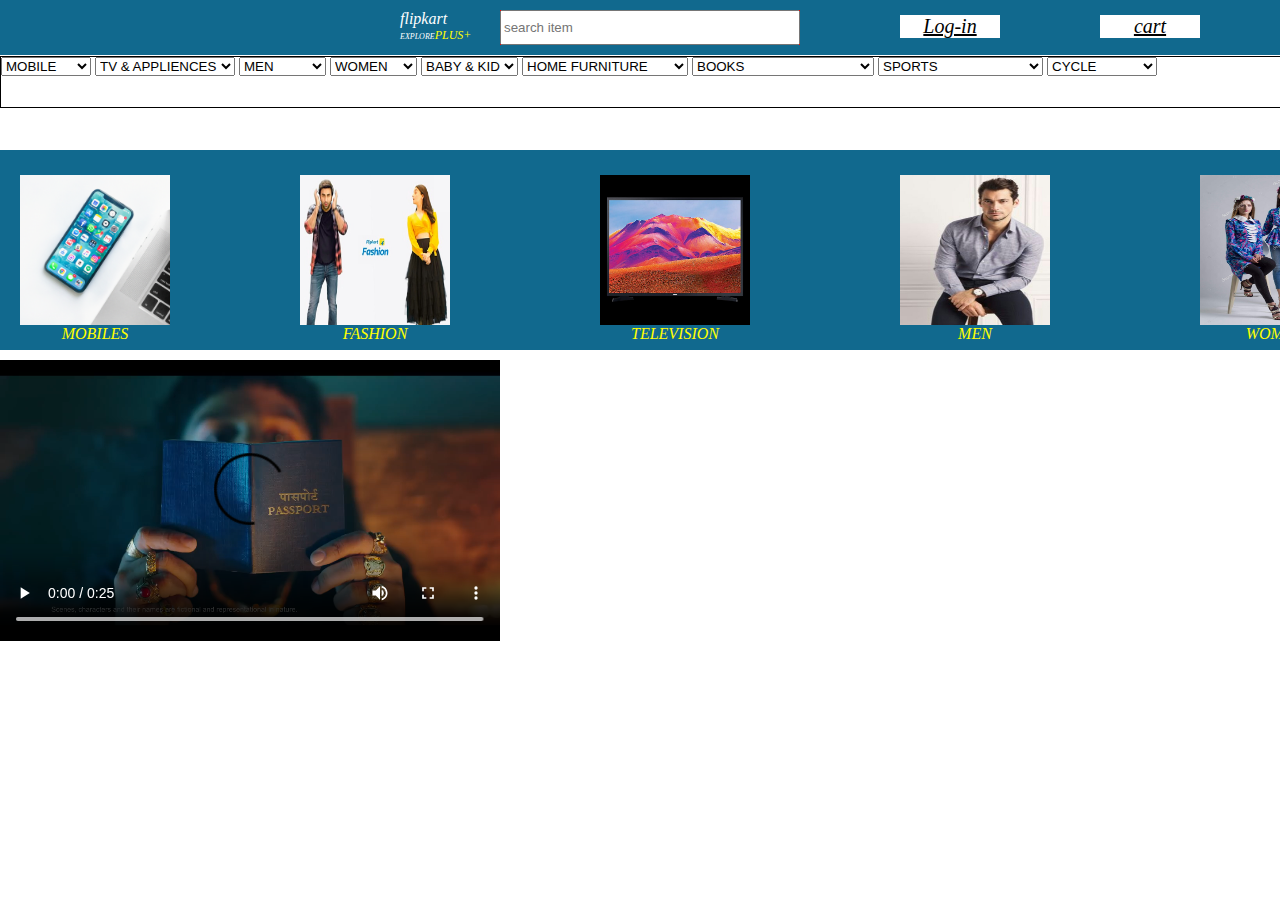
<file: index.html>
<html>
<head>
<title>
flipkart
</title>
<link rel="stylesheet" href="flipkart.css">

</head>
<body>
<div class="wrapper-div">


<div class="fix-div">

<div class="logo-div">

<em><span style="color:white;">flipkart</span></em><br>
<em><span style="font-size:8;color:white;">EXPLORE<span style="color:yellow; font-size:12;">PLUS+<span>

</div>

<div class="search-div">
<input class="search" type="text" placeholder="search item">
</div>

<div class=login-div>
<a class="a" style="font-size:20;"" href="login.html">Log-in</a>
</div>
<div class="cart">
<a class="cart-a" style="font-size:20;" href="cart.html">cart</a>
</div>


</div>
<div class="div-2nd">
<tabel cellspacing="40">
<tr><td><select>
<option><label>MOBILE</label></option>
<option>ONE PLUS</option>
<option>SAMSUNG</option>
<option>MI</option>
<option>REDMI</option>
<option>REALME</option>
</select>
</td>
<td>
<select>
<option><label>TV & APPLIENCES</label></option>
<option>SAMSUNG</option>
<option>LG</option>
<option>MI</option>
<option>MICROMAX</option>
<option>LLOYD</option>
</select>
</td>
<td>
<select>
<option><label>MEN</label></option>
<option> PANTS</option>
<option>SHIRTS</option>
<option>T-SHIRTS</option>
<option>FORMALS</option>
<option>SHOOSE</option>
</select>
</td>
<td>
<select>
<option><label>WOMEN</label></option>
<option> PANTS</option>
<option>SHIRTS</option>
<option>T-SHIRTS</option>
<option>FORMALS</option>
<option>SHOOSE</option>
</select>
</td>
<td>
<select>
<option><label>BABY & KID</label></option>
<option> PANTS</option>
<option>SHIRTS</option>
<option>T-SHIRTS</option>
<option>FORMALS</option>
<option>SHOOSE</option>
</select>
</td>
<td>
<select>
<option><label>HOME FURNITURE</label></option>
<option> TABLES</option>
<option>DINING SET</option>
<option>SOFA</option>
<option>TV TABLE</option>
<option>DECORATION WOODS</option>
</select>
</td>
<td>
<select>
<option><label>BOOKS</label></option>
<option> NOVEL</option>
<option>HOLY BOOKS</option>
<option>STORY BOOKS</option>
<option>COMEDY JOKE BOOKS</option>
<option>HORROR STORY BOOKS</option>
</select>
</td>
<td>
<select>
<option><label>SPORTS</label></option>
<option>SPORTS SHOOES</option>
<option>BOYS SPORTS PANTS</option>
<option>GIRLS SPORTS pants</option>
</select>
</td>
<td>
<select>
<option><label>CYCLE<label></option>
<option>HERO CYCLE</option>
<option>BSA CYCLE</option>
<option>GANG CYCLE</option>
</select>
</td>
</tr>
</div>
<div class="photo-link">
<div class="photo-1">
<a  href="mobile.html"><img class="mobile-photo" height=150 width=150 src="mobile.jpg" alt="mobile-photo"/></a>
<p>MOBILES</p>
</div>
<div class="fashionlogo">
<a href="fashion.html"><img class="fashionlogopic" height=150 width=150 src="fashionlogo.jpeg" alt="fashionlogo"/></a>
<p>FASHION</p>
</div>
<div class="tvlogo">
<a href="televisionpage.html"><img height=150 width=150 src="tvlogo.jpg" alt="tvlogo"></a>
<p> TELEVISION</P>
</div> 
<div class="men">
<a href="men.html"><img class="menimage" height=150 width=150 src="menlogo.jpeg" alt="menimage"/></a>
<p>MEN</p>
</div>

<div class="women">
<a href="women.html"><img class="womenlogo" height=150 width=150 src="womenlogo.jpeg" alt="womenimage"/></a>
<p>WOMEN</P>
</div>
</div>
<div class="videoadd">
<video width="500" controls loop autoplay>
    <source src="flipkartadd1.mp4" type="video/mp4">
</div>






</body>
</html>
</file>
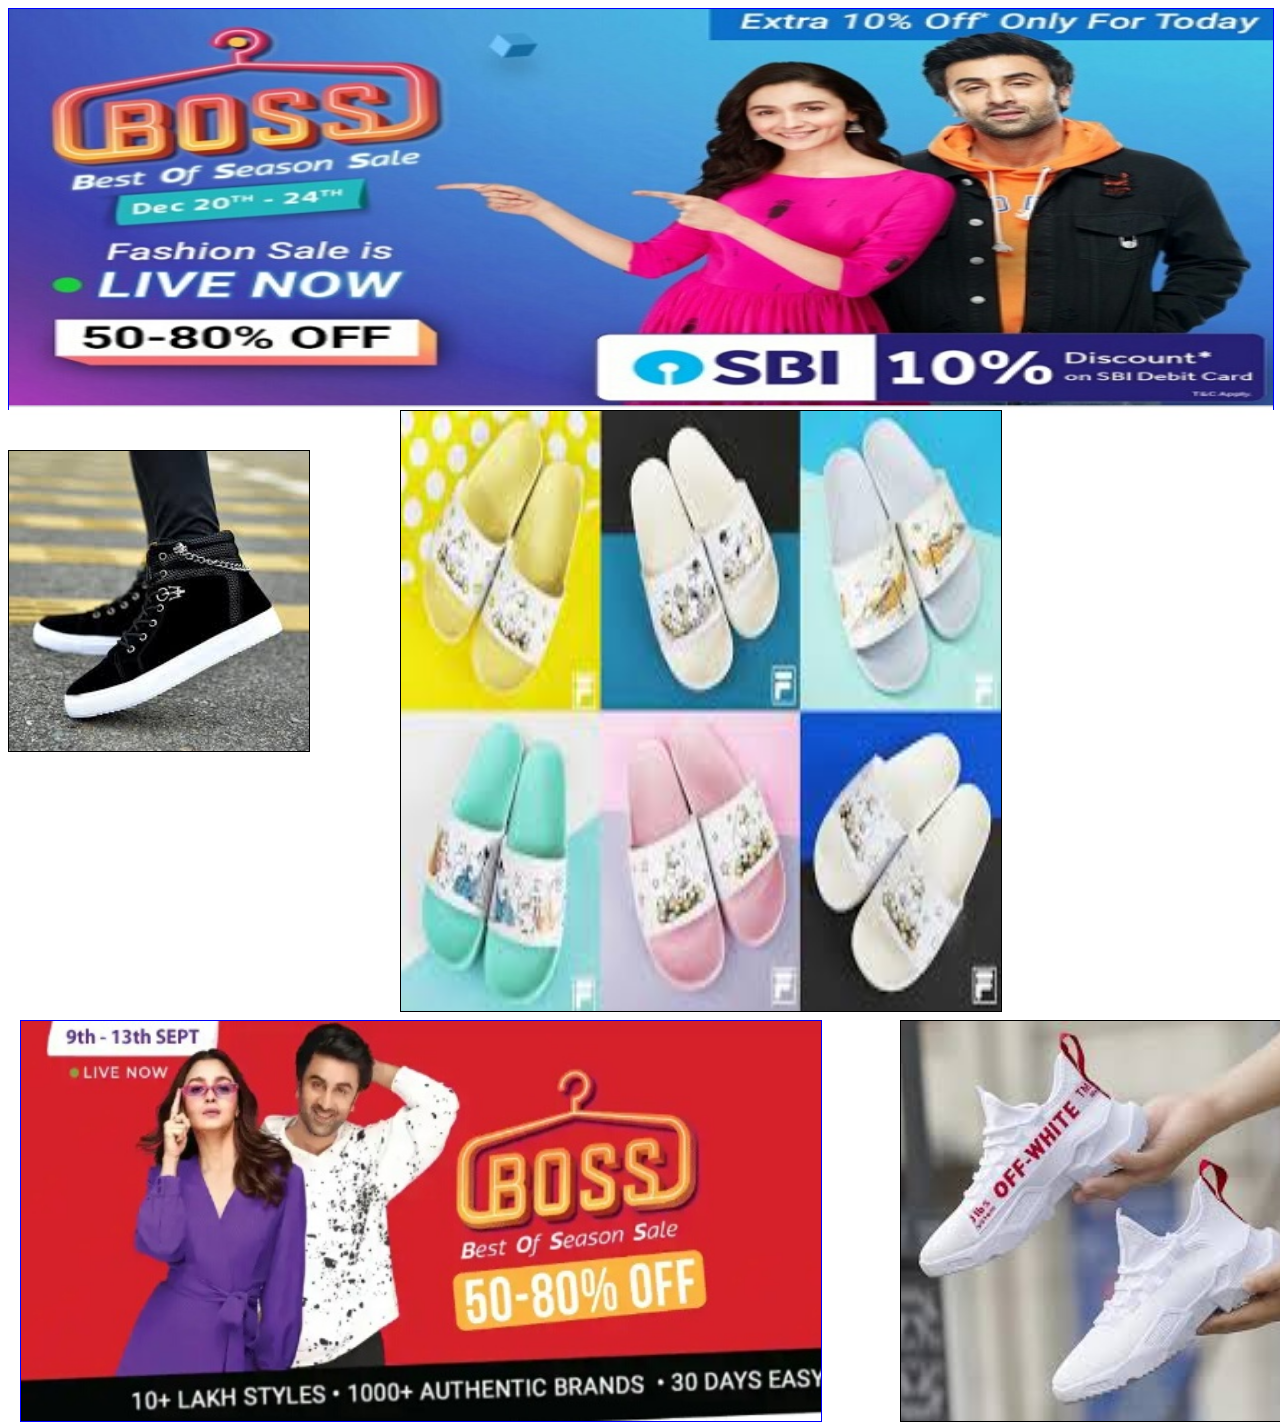
<file: fashion.html>
<html>
<head>
<title>
fashionpage
</title>
<style>
.add1{
    height:400;
    width:100%;
    border:solid 1px blue;


}
.body{
    margin-top:0;
}
.photo1{
    height:300;
    width:300;
    border:solid 1px black;
    position:absolute;
    top:450;
}
.photo2{
    height:600;
    width:600;
    border:solid 1px black;
    position:absolute;
    left:400;
}
.photo3{
    height:400;
    width:400;
    border:solid 1px black;
    position:absolute;
    top:1020;
    left:900;
    }
    .photoadd2{
        height:400;
        width:800;
        border:solid 1px blue;
        position:absolute;
        top:1020; 
        left:20;
    }


</style>
</head>
<body>
<div class=add1>
<img height=410 width=100% src="fashionadd1.jpeg" alt="fashion-add">
</div>
<div class="photo1">
<img height=300 width=300 src="photo1.jpg" alt="photoshooes">
</div>
<div class="photo2">
<img height=600 width=600 src="photo2.jpg" alt="fashionphoto">
</div>

<div class="photo3">
<img height=400 width=400 src="photo3.jpg" alt="fashionphoto">
</div>

<div class="photoadd2">
<img height=400 width=800 src="photoadd2.jpeg" alt="fashionadd">

</div>


</body>
</html>
</file>
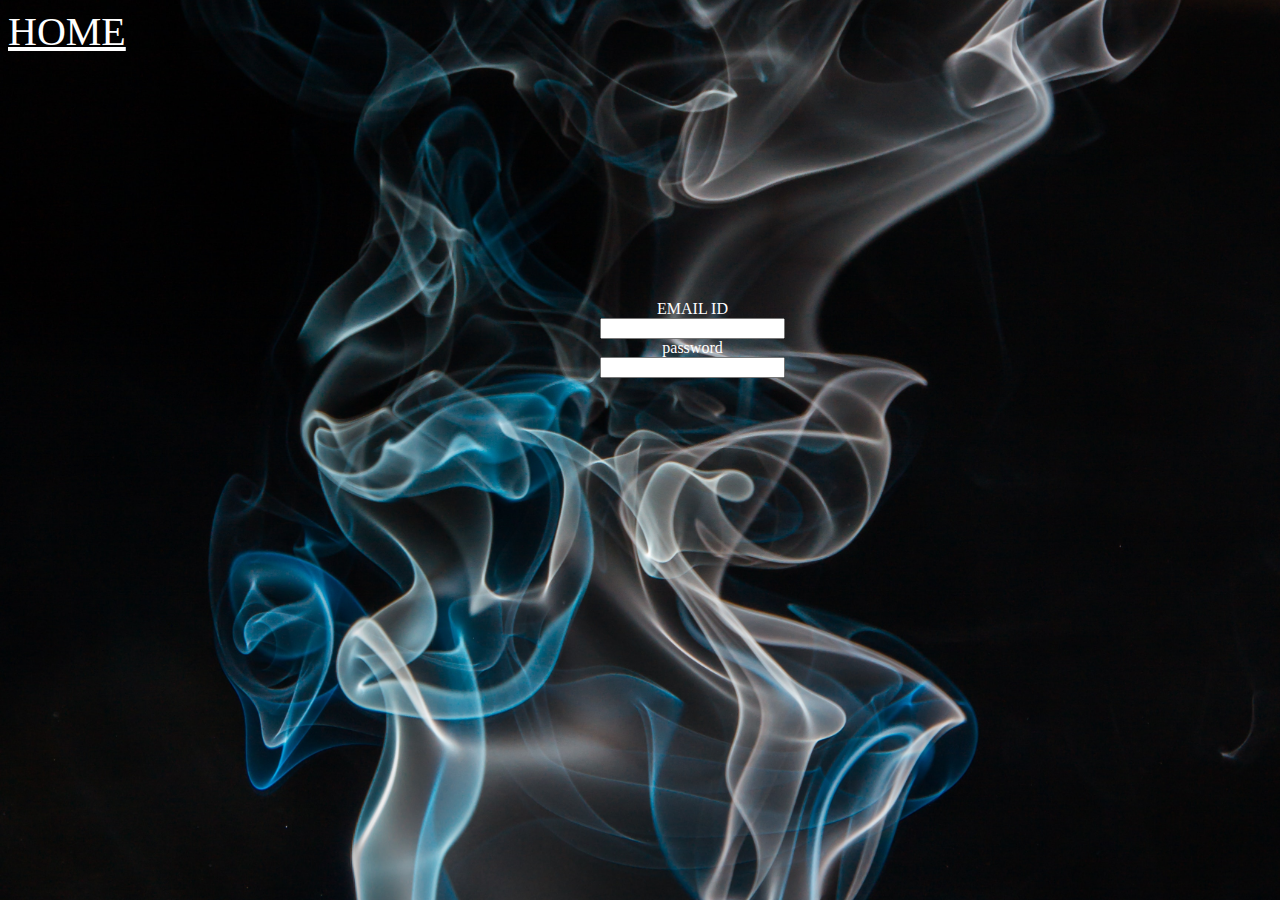
<file: login.html>
<html>
<head>
<title>
login page</title>
<style>
body{
 background-image:url('login-image.jpg');
 background-size:cover;
}
.div{

    position:absolute;
    left:600;
    top:300;

}
a:hover{
    background-color:green;
}
</style>
</head>
<body>
<center>
<div class="div">
<label style="color:white;">EMAIL ID</label><br>
<input type="text" name="email.id" ><br>
<label style="color:white;" >password</label><br>
<input type="password" name="password">
</div>
</center>
<a style="font-size:40; color:white;"href="flipkart.html">HOME</a> 

</body>
</html>
</file>
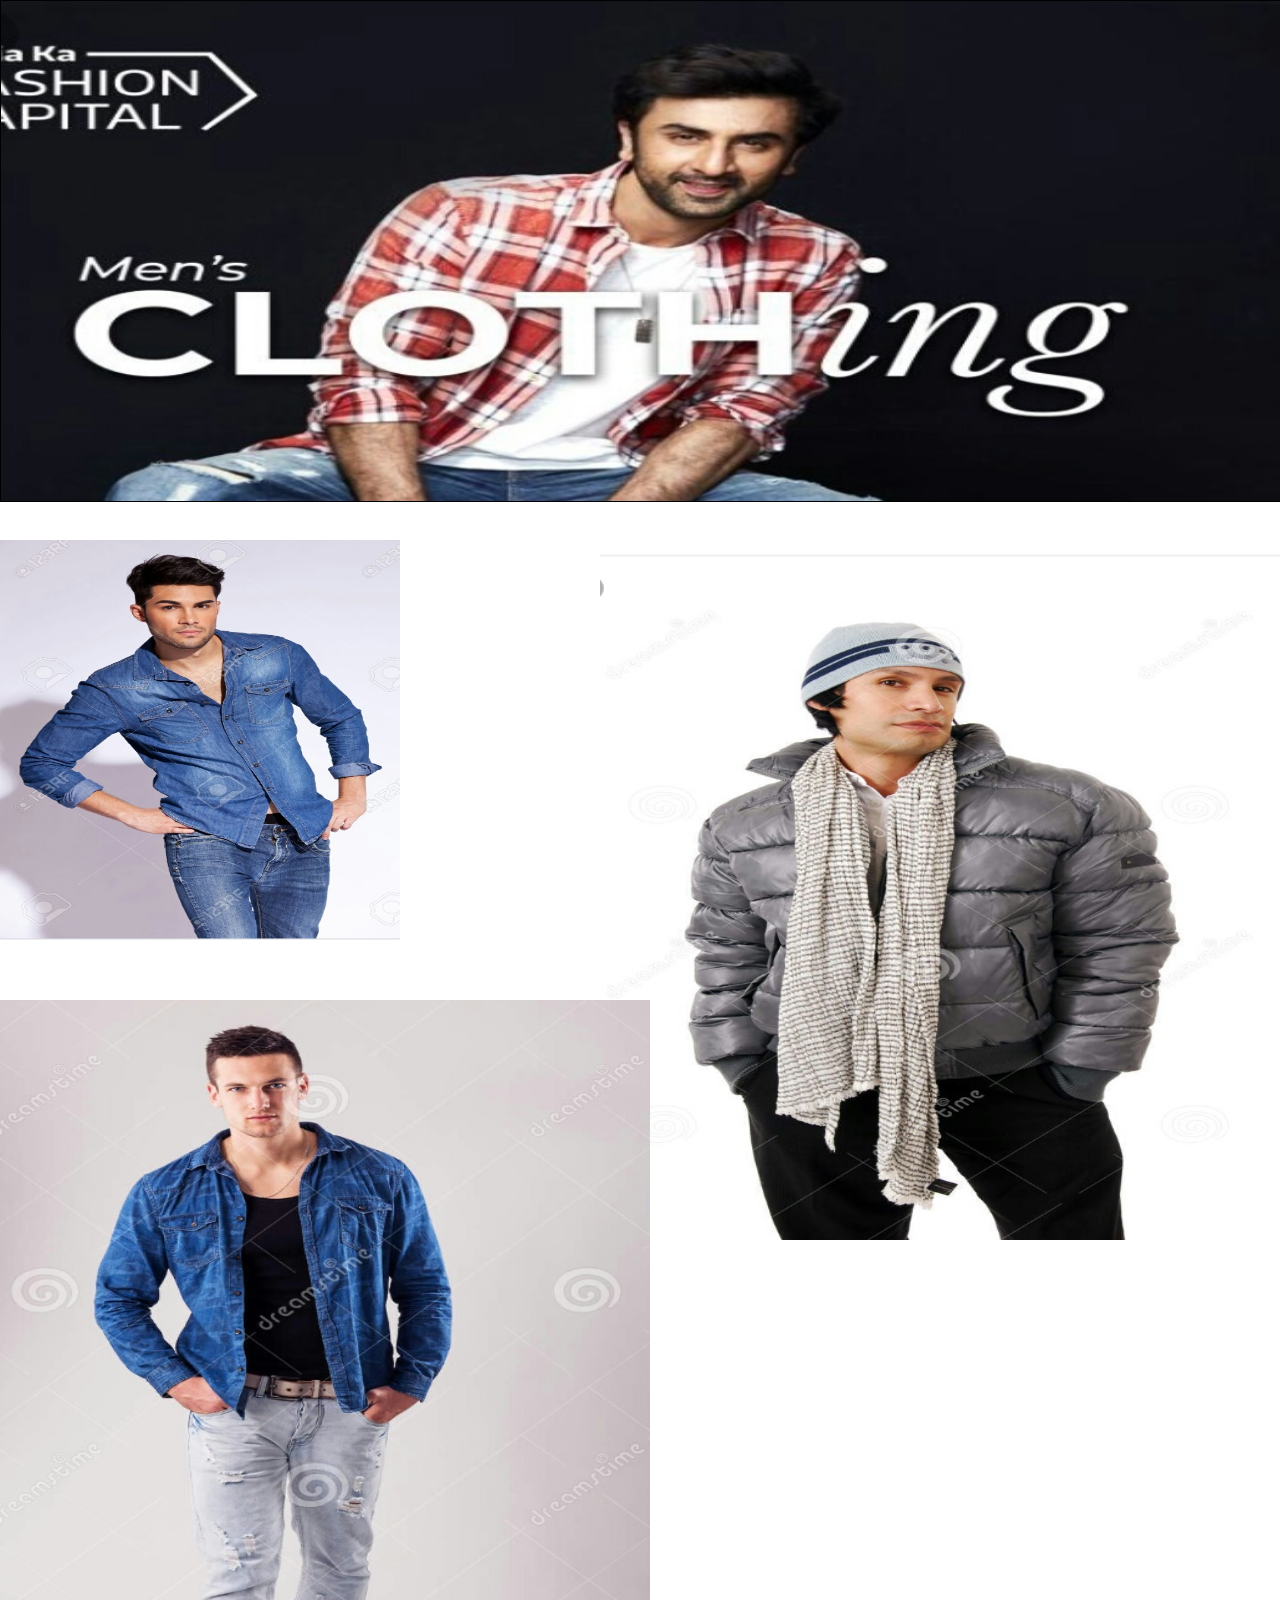
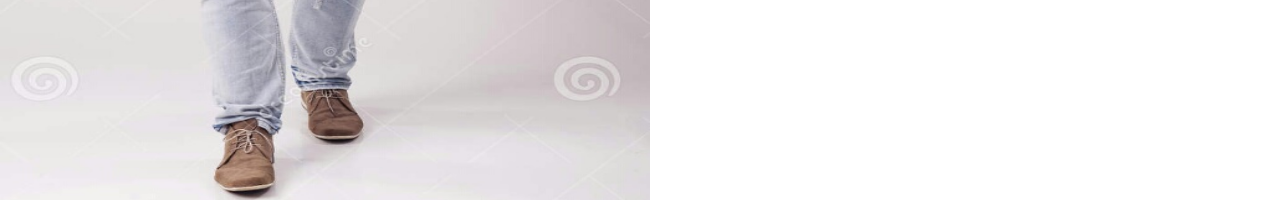
<file: men.html>
<html>
<head>
<title>
men clothing</title>
<style>
.add1{
    height:500;
    width:100%;
    border:solid 1px black;
}

body{
    margin:0;
}
.men1{
    height:400;
    width:400;
    position:absolute;
    top:540;
}
.men2{
    height:700;
    width:700;
     
     position:absolute;
     top:540;
     left:600;
}
.men3{
    height:800;
    width:650;
    background-color:red;
    position:absolute;
    top:1000;
}
</style>
</head>
<body>
<div class="add1">
<img height=500 width=100% src="menadd.jpeg" alt="menclothadd"/>
</div>
<div class="men1">
<img  height=400 width=400 src="menphoto1.jpeg" alt="menphoto"/>
</div>
<div class="men2">
<img height=700 width=700 src="menphoto2.jpeg" alt="menphoto"/>
</div>
<div class="men3">
<img height=800 width=650 src="menphoto3.jpeg" alt="menphoto"/>
</div>


</body>
</html>
</file>
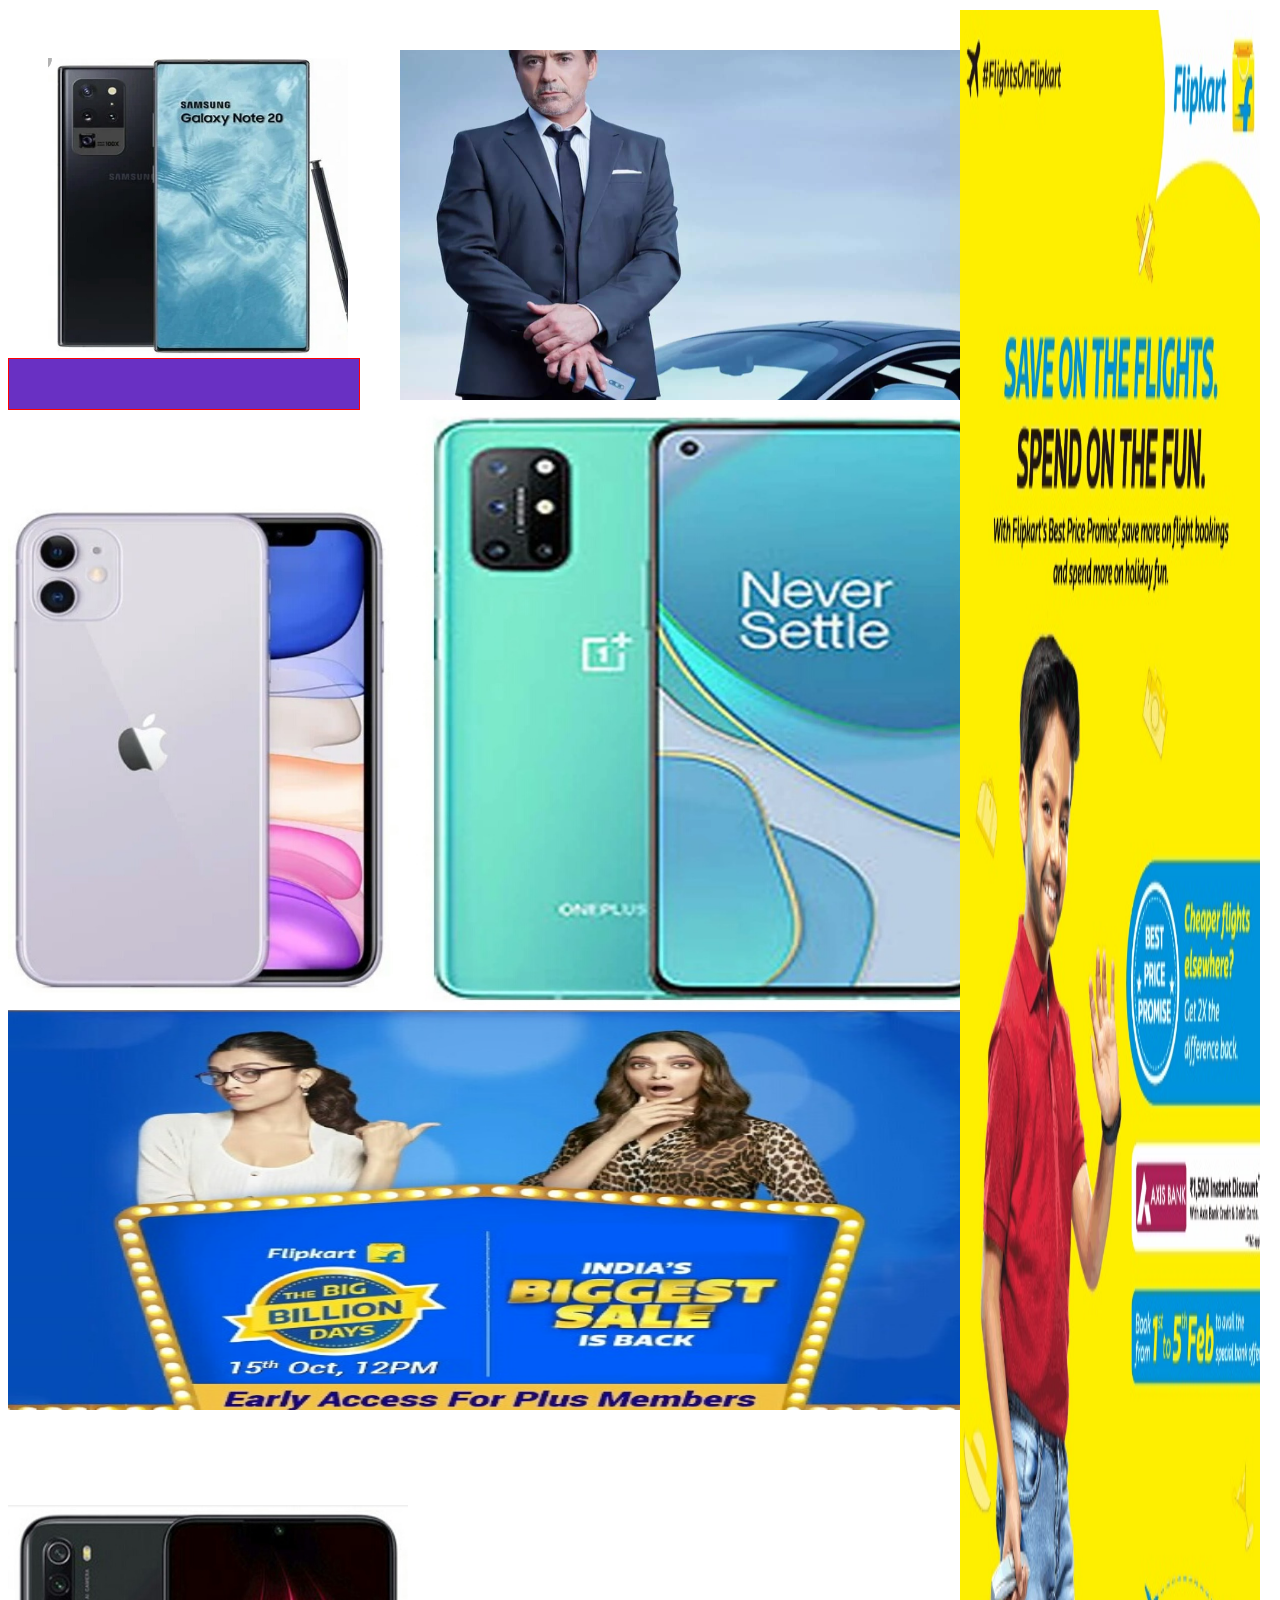
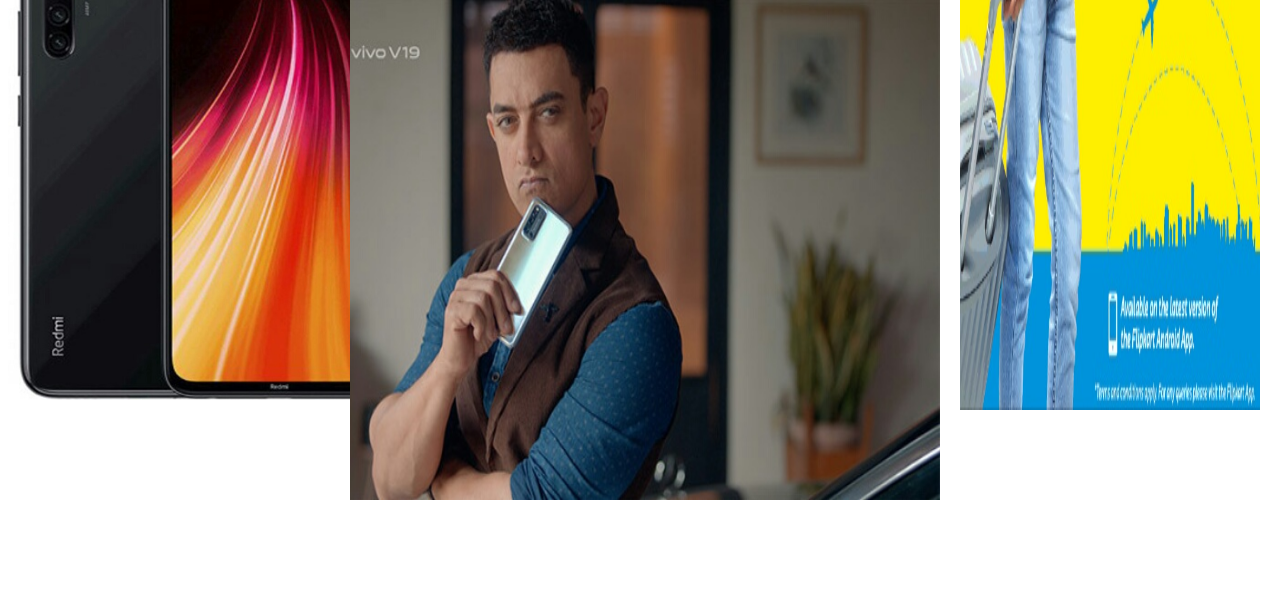
<file: mobile.html>
<html>
<head>
<title>
mobiles</title>
<style>
.div-1{
    height:2000;
    width:1000;
    background-color:white;
    
    
}
body{
    
}
.div-2{
    height:2000;
    width:300;
    background-color:white;
    position:absolute;
    right:20;
    top:10;
}
.phone-1{
    height:300;
    width:300;
    background-color:374045;
    
    position:relative;
    left:40;
    top:50;
    
}
.text-1{
    height:50;
    width:350;
    border:solid 1px red;
    margin-top:50;
    text-align:center;
    background-color:6930c3;

}
.phone-2{
    position:relative;
    left:400;
    
}
.mobileadd-1{
    height:350;
    width:600;
    background-color:red;
    position:absolute;
    top:50;
    left:400;
}
.phone-3{
    height:500;
    width:400;
    
    position:absolute;
    top:500;
}
.off-add{
    height:300;
    width:100%;
    border:solid 1pxz 6930c3;
}
.off-add{
    text-align:center;
    background-color:6930c3;
    
}
.h1-add{
    font-size:80;
    margin-top:100;
    color:yellow;
}
.phone-4{
    height:500;
    width:400;
    background-color:black;
    position:absolute;
    top:1500;
}
.add2{
    height:600;
    width:600;
    position:absolute;
    right:330;
    top:1600;
}


</style>

</head>
<body>
<div class="div-1">
<div class="phone-1">
<img  height=300 width=300 src="MOBILE1.jpeg" alt="mobile1"/>
</div>
<div class="text-1">
</div>
<div class="phone-2">
<img height=600 width=600 src="MOBILE2.jpeg" alt="mobile2"/>

</div>
<div class="phone-3">
<img height=500 width=400 src="MOBILE6.jpeg" alt="phone image"/>
</div>
<div class="mobileadd-1">
<img height=350 width=600 src="mobileadd2.jpg" alt="mobileadd2"/>
</div>
<div class="off-add">
<img height=400 width=100% src="sale.jpeg" alt="salephoto"/>
</div>
<div class="phone-4">
<img height=500 width=400 src="MOBILE9.jpeg" alt="mobile image">
</div>
<div class="add2">
<img height=500 width=590 src="amir.jpeg" alt="mobileadd"/>
</div>

</div>
<div class="div-2">
<img height=2000 width=300 src="add-div.jpeg" alt="add"/>
</div>
</body>
</html>
</file>
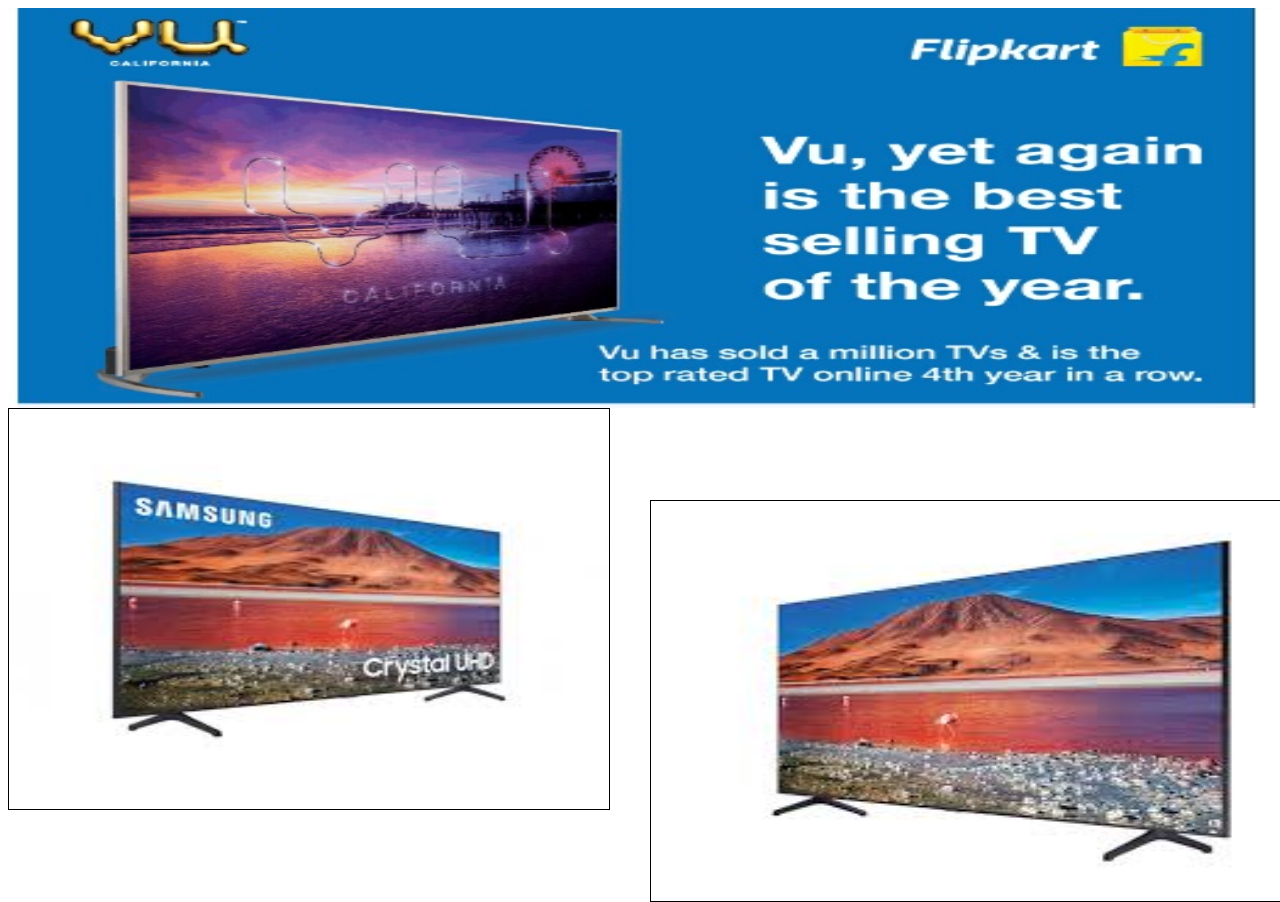
<file: televisionpage.html>
<html>
<head>
<title>
televisionpage</title>
<style>
.tvadd{
    height:400;
    width:100%;
    }
.tv1{
    height:400;
    width:600;
    border:solid 1px black;
}
.tv2{
    height:400;
    width:700;
    border:solid 1px black;
    position:absolute;
    left:650;
    top:500;

}

</style>
</head>
<body>
<div class="tvadd">
<img height=400 width=100% src="tvadd.jpeg" alt="tvadd"/>
</div>
<div class="tv1">
<img height=400 width=600 src="tv1.jpg" alt="tvimage"/>
</div>
<div class="tv2">
<img height=400 width=700 src="tv2.jpg" alt="tvimage">

</div>



</body>
</html>
</file>
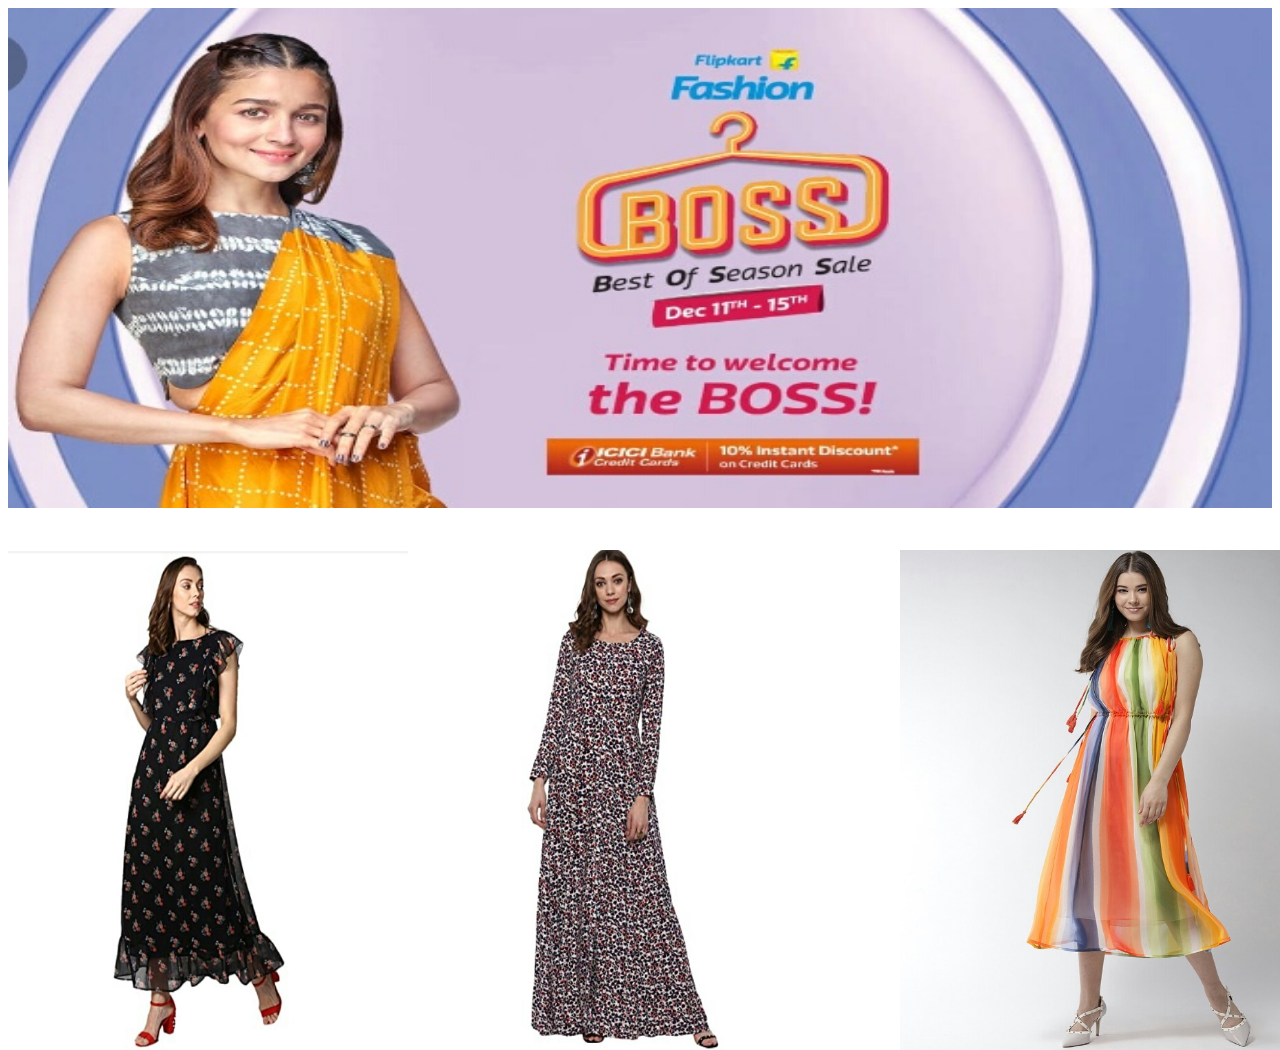
<file: women.html>
<html>
<head>
<title>
womenpage</title>
<style>

.add1{
    height:500;
    width:100%;


}
.photo1{
    height:500;
    width:400;

    position:absolute;
    top:550;
}
.photo2{
    height:500;
    width:400;
    
    position:absolute;
    left:450;
    top:550;
}
.photo3{
    height:500;
    width:400;
    
    position:absolute;
    top:550;
    left:900;
}

</style>
</head>
<body>
<div class="add1">
<img height=500 width=100% src="womenadd1.jpeg" alt="womenadd"/>
</div>
<div class="photo1">
<img height=500 width=400 src="womenphoto1.jpeg" alt="womenphoto"/>
</div>
<div class="photo2">
<img height=500 width=400 src="womenphoto2.jpeg" alt="womenphoto2"/>
</div>
<div class="photo3">
<img height=500 width=400 src="womenphoto3.jpeg" alt="womwnphoto3"/>

</div>


</body>
</html>
</file>
<file: flipkart.css>
.wrapper-div{
    
     
    
}    
.fix-div{
    margin-top:0;
    height:55;
    background-color:11698e;
    margin-left:0;
    margin-right:0;
    width:100%;
    position:fixed;
    
}

body{
    margin:0;
}

.logo-div{
    
    position:absolute;
    left:400;
    top:10;
    height:35;
    width:75;
}
.search-div{
    height:35;
    width:300;
    background-color:red;
    position:absolute;
    left:500;
    top:10;
}
.search{
     height:35;
    width:300;
}


.login-div{
    position:absolute;
    left:900;
    top:15;
    background-color:white;
    width:100;
    text-align:center;
}
.a{
    color:black;
}
.login-div:hover{
    background-color:green;
}
.cart{
     position:absolute;
    left:1100;
    top:15;
    background-color:white;
    width:100;
    text-align:center;
}
.cart-a{
    color:black;
}
.cart:hover{
    background-color:green;
}
.div-2nd{
    position:absolute;
    top:56;
    height:50;
    width:100%;
    background-color:white;
    border:solid 1px black;
}
.photo-link{
    height:200;
    width:100%;
    background-color:11698e;
    position:absolute;
    top:150;

}
.photo-1{
    height:150;
    width:150;
    
    position:relative;
    top:25;
    left:20;
    
    text-align:center;
}

.mobile-photo:hover{
      height:160;
      width:160;
      
}
.mobile-photo{
    margin-bottom:0;
}
p{
    margin-top:0;
    color:yellow;
}
.fashionlogo{
    height:150;
    width:150;
    
    position:absolute;
    left:300;
    top:25;
    text-align:center;

}
.fashionlogopic:hover{
    height:160;
    width:160;
}
.tvlogo{
    height:150;
    width:150;
    position:absolute;
    left:600;
    top:25;
    text-align:center;
}
.tvlogo:hover{
    height:160;
    width:160;
}
.men{
    height:150;
    width:150;
    
    position:absolute;
    left:900;
    top:25;
    text-align:center;
}
.menimage:hover{
    height:160;
    width:160;
}
.women{
    height:150;
    width:150;
    background-color:red;
    position:absolute;
    top:25;
    left:1200;
    text-align:center;
}
.womenlogo:hover{
    height:160;
    width:160;
}
.videoadd{
    height:290;
    width:500;
    position:absolute;
    
    top:360;
    
    
}
</file>
